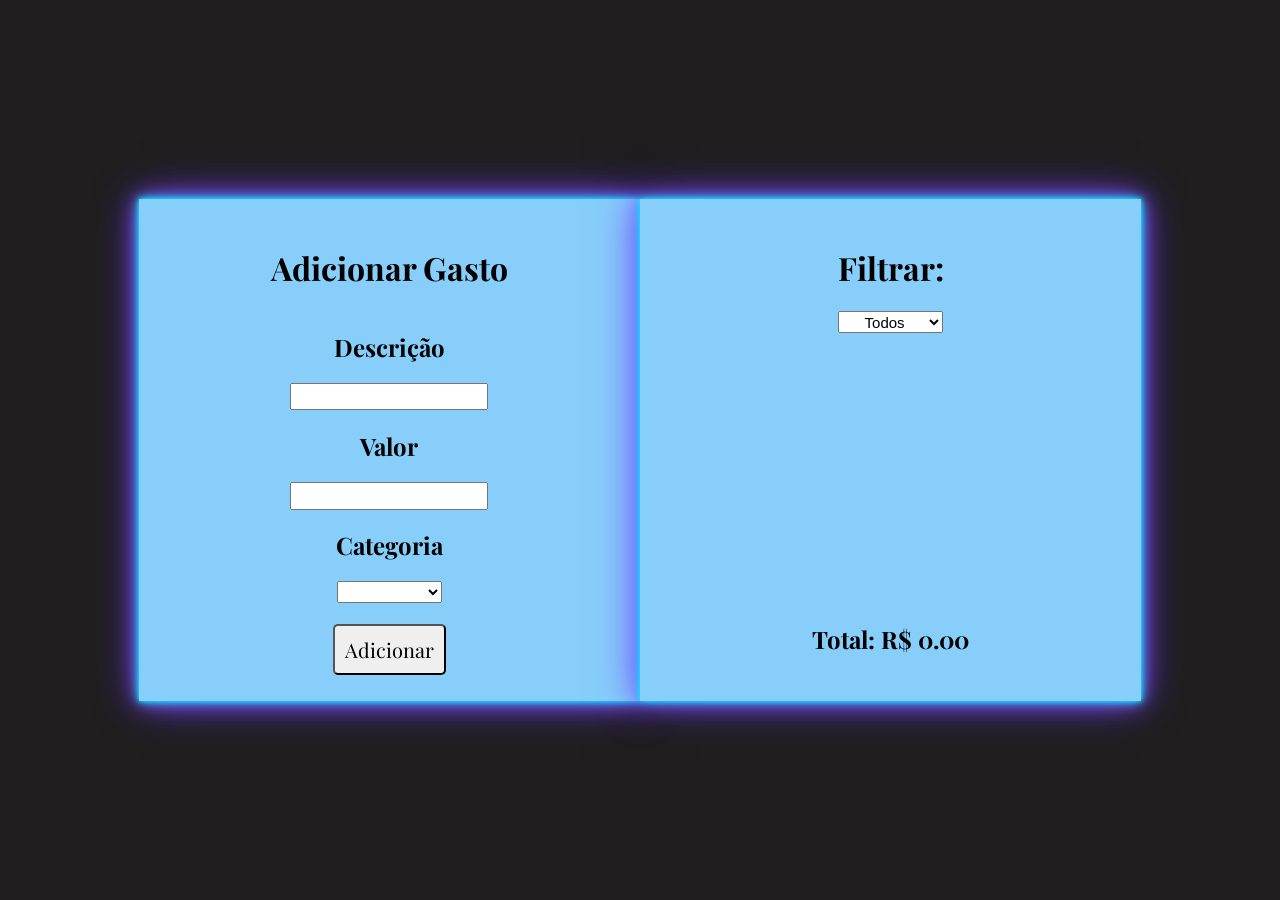
<file: Controle de Gastos Pessoais/index.html>
<!DOCTYPE html>
<html lang="en">
<head>
    <meta charset="UTF-8">
    <meta name="viewport" content="width=device-width, initial-scale=1.0">
    <title>Gerenciamento</title>
    <link rel="stylesheet" href="style.css">
    <link rel="preconnect" href="https://fonts.googleapis.com">
    <link rel="preconnect" href="https://fonts.gstatic.com" crossorigin>
    <link href="https://fonts.googleapis.com/css2?family=Playfair+Display:ital,wght@0,400..900;1,400..900&display=swap" rel="stylesheet">
</head>
<body>

    <form action="" id="form">
        <div class="content">
            <div class="container1">
                <h1>Adicionar Gasto</h1>

                <h2>Descrição</h2>
                <input type="text" id="descricao">

                <h2>Valor</h2>
                <input type="number" id="valor">

                <h2>Categoria</h2>
                <select name="categoria" id="categoria">
                    <option value=""></option>
                    <option value="Alimentação">Alimentação</option>
                    <option value="Transporte">Transporte</option>
                    <option value="Lazer">Lazer</option>
                </select>
                <br><button type="submit">Adicionar</button>
            </div>

            <div class="container2">
                <h1>Filtrar:</h1>
                <select id="filtro">
                    <option value="Todos">Todos</option>
                    <option value="Alimentação">Alimentação</option>
                    <option value="Transporte">Transporte</option>
                    <option value="Lazer">Lazer</option>
                </select>
                <ul id="lista"></ul>

                <h2 class="total">Total: R$ <span id="total">0</span></h2>
            </div>
        </div>
    </form>
    <script src="script.js"></script>

</body>
</html>
</file>
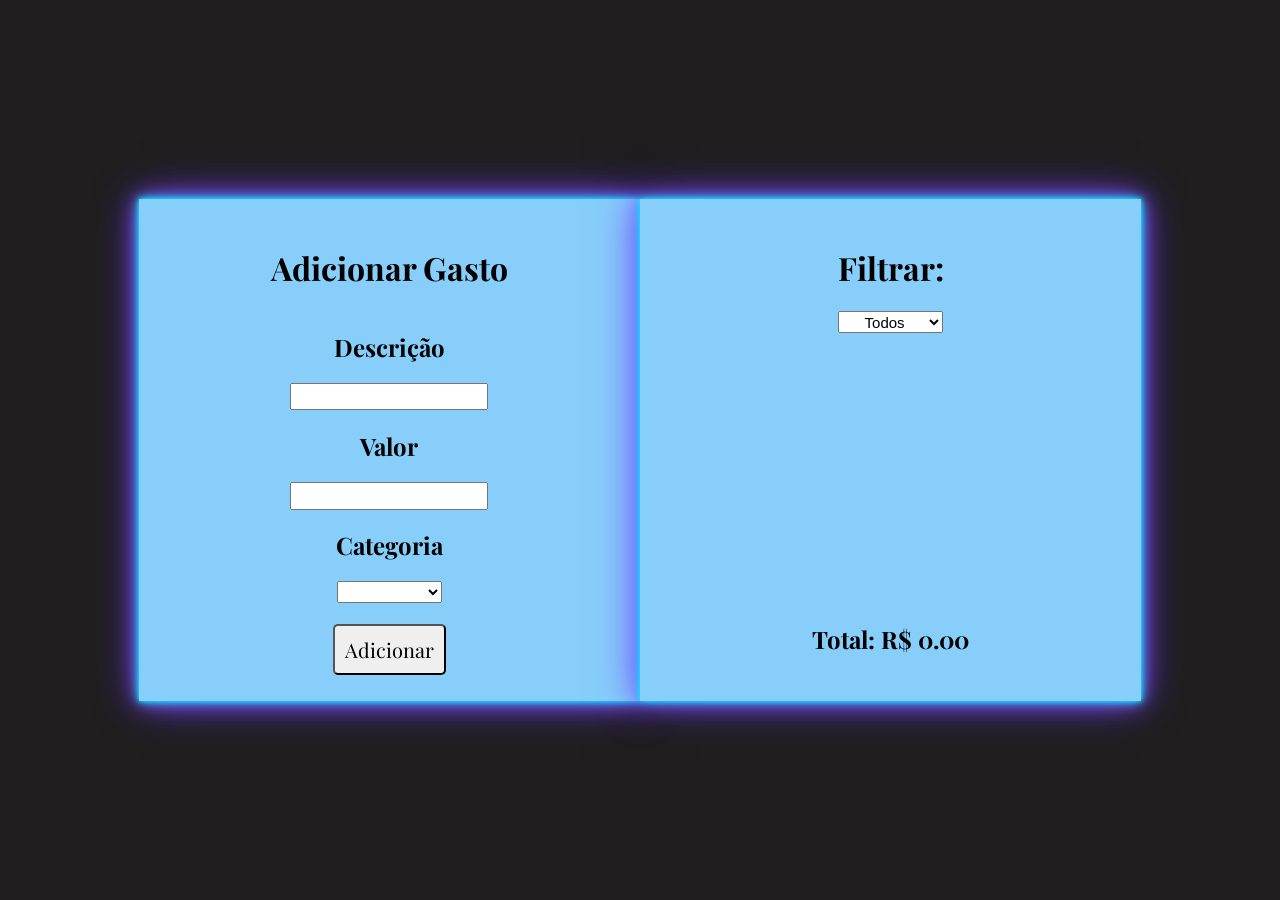
<file: LocalStorage/index.html>
<!DOCTYPE html>
<html lang="en">
<head>
    <meta charset="UTF-8">
    <meta name="viewport" content="width=device-width, initial-scale=1.0">
    <title>Gerenciamento</title>
    <link rel="stylesheet" href="style.css">
    <link rel="preconnect" href="https://fonts.googleapis.com">
    <link rel="preconnect" href="https://fonts.gstatic.com" crossorigin>
    <link href="https://fonts.googleapis.com/css2?family=Playfair+Display:ital,wght@0,400..900;1,400..900&display=swap" rel="stylesheet">
</head>
<body>

    <form action="" id="form">
        <div class="content">
            <div class="container1">
                <h1>Adicionar Gasto</h1>

                <h2>Descrição</h2>
                <input type="text" id="descricao">

                <h2>Valor</h2>
                <input type="number" id="valor">

                <h2>Categoria</h2>
                <select name="categoria" id="categoria">
                    <option value=""></option>
                    <option value="Alimentação">Alimentação</option>
                    <option value="Transporte">Transporte</option>
                    <option value="Lazer">Lazer</option>
                </select>
                <br><button type="submit">Adicionar</button>
            </div>

            <div class="container2">
                <h1>Filtrar:</h1>
                <select id="filtro">
                    <option value="Todos">Todos</option>
                    <option value="Alimentação">Alimentação</option>
                    <option value="Transporte">Transporte</option>
                    <option value="Lazer">Lazer</option>
                </select>
                <ul id="lista"></ul>

                <h2 class="total">Total: R$ <span id="total">0</span></h2>
            </div>
        </div>
    </form>
    <script src="script.js"></script>

</body>
</html>
</file>
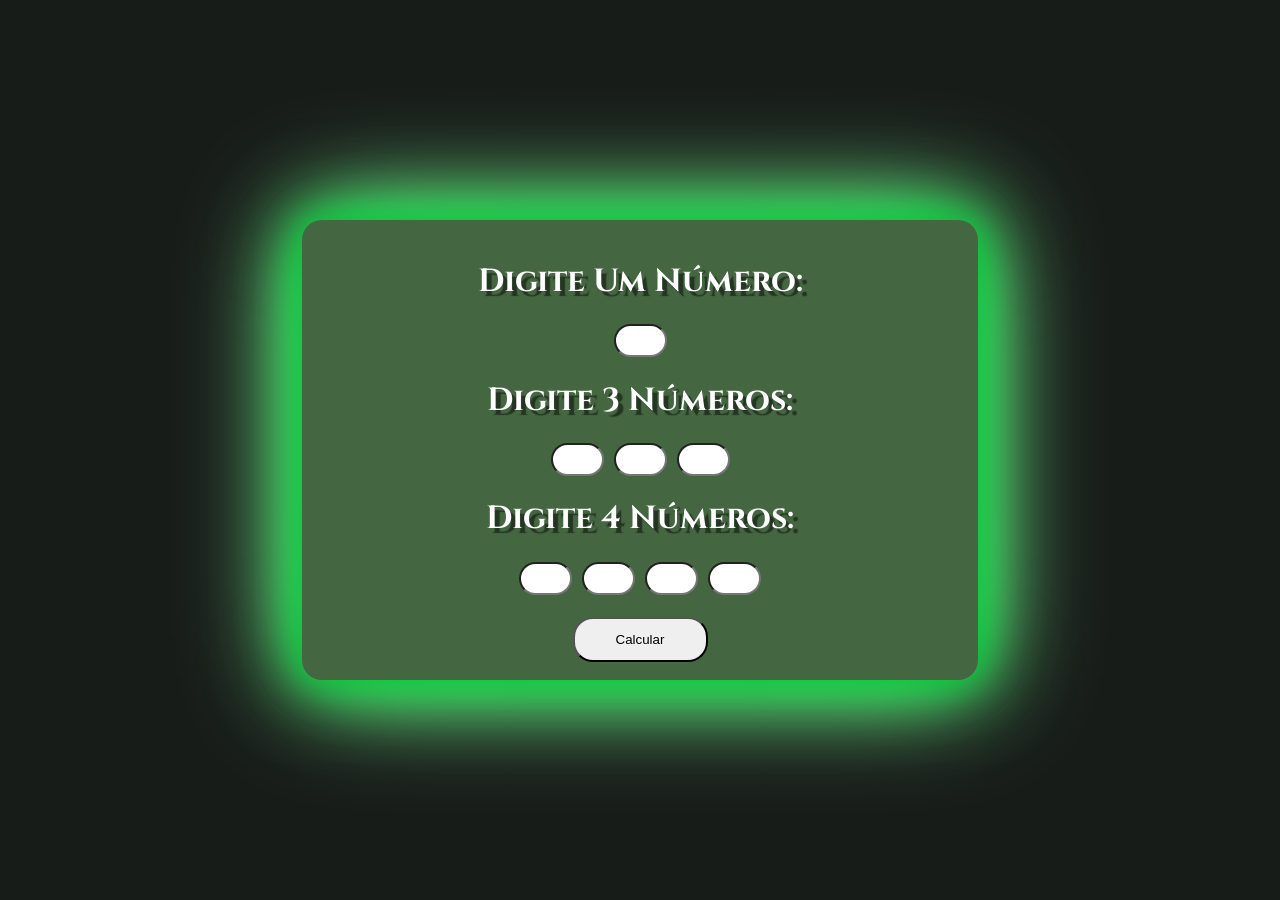
<file: Atividade2/Exercício1/index.html>
<!DOCTYPE html>
<html lang="en">
<head>
    <meta charset="UTF-8">
    <meta http-equiv="X-UA-Compatible" content="IE=edge">
    <meta name="viewport" content="width=device-width, initial-scale=1.0">
    <link rel="stylesheet" href="index.css">

    <link rel="preconnect" href="https://fonts.googleapis.com">
    <link rel="preconnect" href="https://fonts.gstatic.com" crossorigin>
    <link href="https://fonts.googleapis.com/css2?family=Cinzel:wght@400..900&display=swap" rel="stylesheet">

    <title>Cálculo de Números</title>
</head>
<body>
    <div class="content">
        <div class="calculadora">
            <h1>Digite Um Número:</h1>
            <div class="numeros">
                <input type="text">
            </div>
            <h1>Digite 3 Números:</h1>
            <div class="numeros">
                <input type="text"> 
                <input type="text"> 
                <input type="text">
            </div>
            <h1>Digite 4 Números:</h1>
            <div class="numeros">
                <input type="text"> 
                <input type="text"> 
                <input type="text">
                <input type="text">
            </div>
            <br>
            <button>Calcular</button>
        </div>
    </div>
</body>
</html>
</file>
<file: Controle de Gastos Pessoais/style.css>
body{
    background-color: rgb(32, 30, 30);
    margin: 0;
}

.content{
    display: flex;
    align-items: center;
    justify-content: center;
    height: 100vh;
    display: flex;
    flex-direction: row;
}

.container1{
    display: flex;
    align-items: center;
    font-family: "Playfair Display", serif;
    background-color:lightskyblue;
    box-shadow: 
    0 0 5px #00ffff,
    0 0 10px #00ccff,
    0 0 20px #9966ff,
    0 0 40px #6633ff;
    flex-direction: column;
    padding: 2%;
    height: 50vh;
    width: 50vh;
}

.container2{
    display: flex;
    align-items: center;
    font-family: "Playfair Display", serif;
    background-color:lightskyblue;
    box-shadow: 
    0 0 5px #00ffff,
    0 0 10px #00ccff,
    0 0 20px #9966ff,
    0 0 40px #6633ff;
    flex-direction: column;
    padding: 2%;
    height: 50vh;
    width: 50vh;
}

input, select{
    text-align: center;
    height: 5%;
    font-size: 15px;
}

.container1 button{
    border-radius: 5px;
    font-family: "Playfair Display", serif;
    padding: 10px;
    font-size: 20px;
}

#lista {
    max-height: 100%;
    overflow-y: auto;
    padding: 0;
    list-style: none;
    flex-grow: 1;
}

#lista li {
    padding: 5px;
    border-bottom: 1px solid #ccc;
}
</file>
<file: LocalStorage/style.css>
body{
    background-color: rgb(32, 30, 30);
    margin: 0;
}

.content{
    display: flex;
    align-items: center;
    justify-content: center;
    height: 100vh;
    display: flex;
    flex-direction: row;
}

.container1{
    display: flex;
    align-items: center;
    font-family: "Playfair Display", serif;
    background-color:lightskyblue;
    box-shadow: 
    0 0 5px #00ffff,
    0 0 10px #00ccff,
    0 0 20px #9966ff,
    0 0 40px #6633ff;
    flex-direction: column;
    padding: 2%;
    height: 50vh;
    width: 50vh;
}

.container2{
    display: flex;
    align-items: center;
    font-family: "Playfair Display", serif;
    background-color:lightskyblue;
    box-shadow: 
    0 0 5px #00ffff,
    0 0 10px #00ccff,
    0 0 20px #9966ff,
    0 0 40px #6633ff;
    flex-direction: column;
    padding: 2%;
    height: 50vh;
    width: 50vh;
}

input, select{
    text-align: center;
    height: 5%;
    font-size: 15px;
}

.container1 button{
    border-radius: 5px;
    font-family: "Playfair Display", serif;
    padding: 10px;
    font-size: 20px;
}

#lista {
    max-height: 100%;
    overflow-y: auto;
    padding: 0;
    list-style: none;
    flex-grow: 1;
}

#lista li {
    padding: 5px;
    border-bottom: 1px solid #ccc;
}
</file>
<file: Atividade2/Exercício1/index.css>
body{
    background-color: #181c19;
    margin: 0;
    height: 100vh;
}

.content{
    display: flex;
    justify-content: center;
    align-items: center;
    height: 100%;
    width: 100%;
}

.calculadora{
    background-color: rgb(68, 102, 65);
    width: 50%;
    align-items: center;
    display: flex;
    flex-direction: column;
    border-radius:20px;
    padding: 2vh;
    box-shadow: 0px 0px 30px #03be35, 0px 0px 60px #12e049, 0px 0px 90px #53f376, 0px 0px 120px #99ffaf;
    color: white;
    font-family: "Cinzel", serif;
    text-shadow: 5px 5px 1px rgb(36, 53, 34);
}

.numeros{
    flex-direction: row;
    display: flex;
    gap: 10px;
}

.numeros input{
    width: 5vh;
    border-radius: 50px;
    height: 3vh;
    text-align: center;
}

.calculadora button{
    border-radius: 20px;
    height: 5vh;
    width: 15vh;
}
</file>
